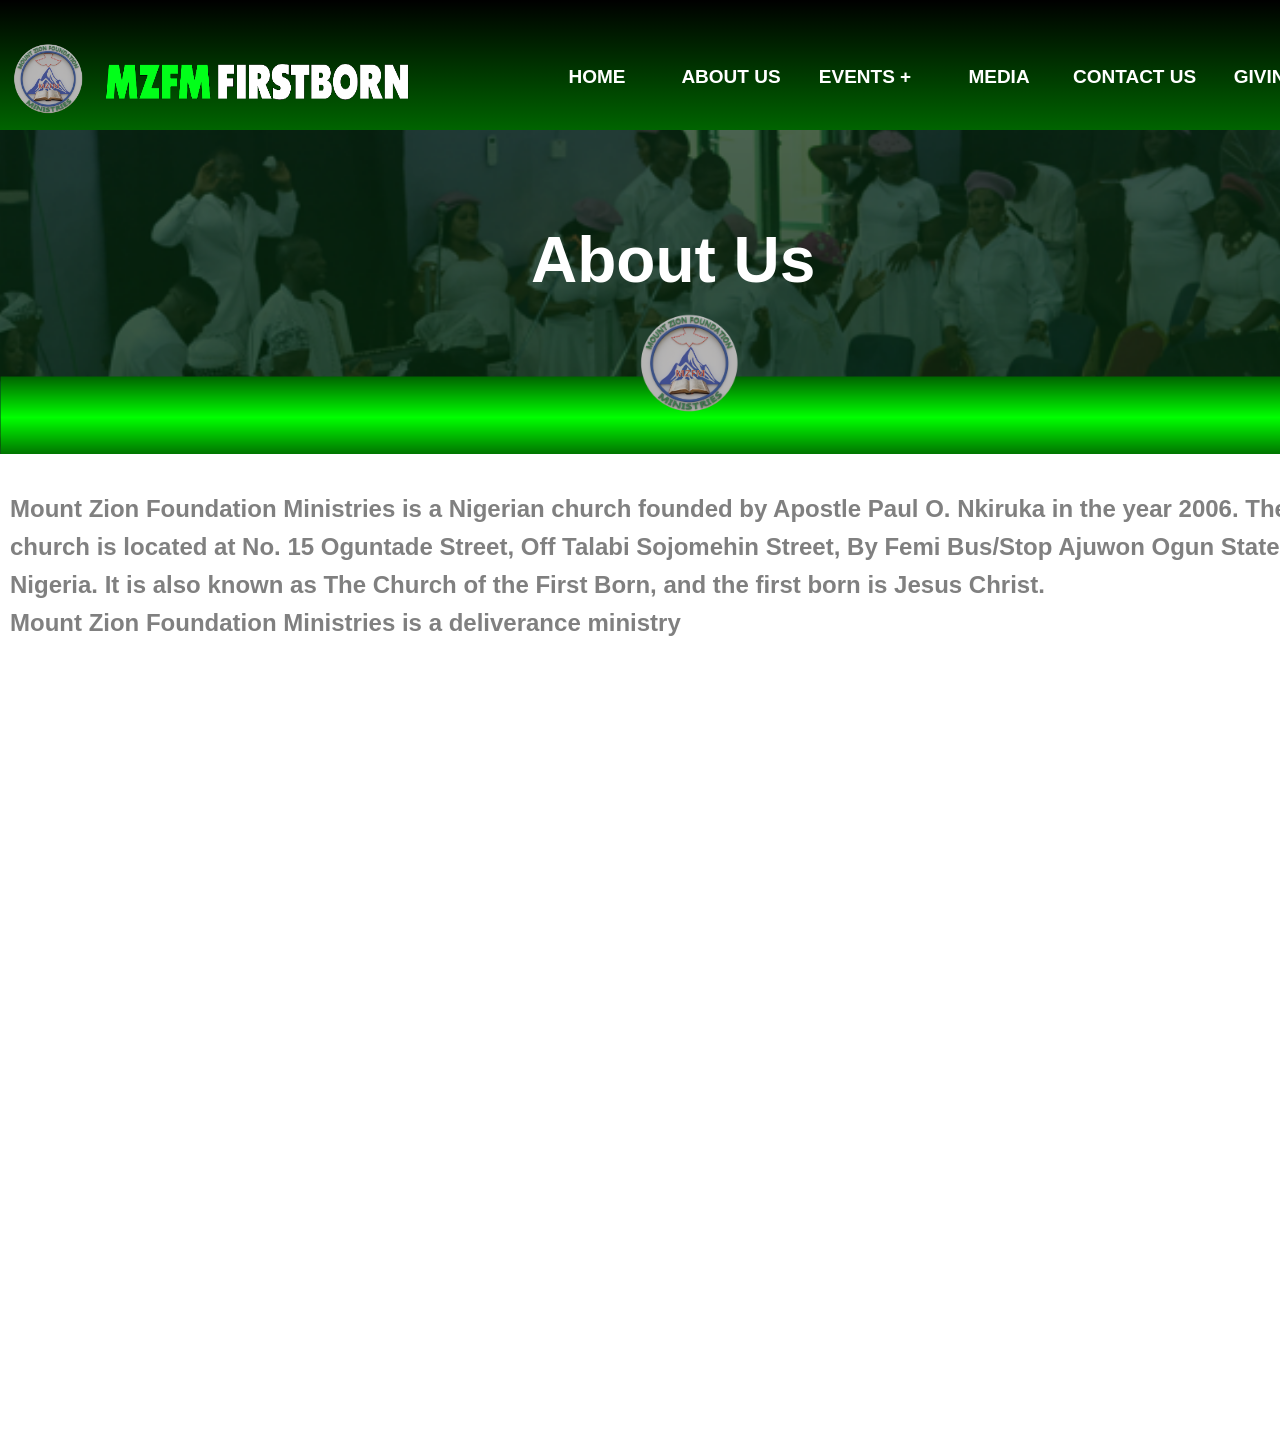
<file: About-Us.html>
<!doctype html>
<html>
<head>
<meta charset="utf-8">
<title>Untitled Page</title>
<meta name="generator" content="WYSIWYG Web Builder 18 - https://www.wysiwygwebbuilder.com">
<link href="MZFM_Website_Design_5.css" rel="stylesheet">
<link href="About-Us.css" rel="stylesheet">
<script src="jquery-3.6.0.min.js"></script>
<script src="wb.parallax.min.js"></script>
<script>
$(document).ready(function()
{
   $('#Layer1').parallax();
});
</script>
</head>
<body>
<div id="container">

<div id="Layer1" style="position:absolute;text-align:left;left:0px;top:53px;width:1349px;height:1105px;z-index:9;">
<div id="wb_Text1" style="position:absolute;left:531px;top:169px;width:286px;height:72px;z-index:0;">
<span style="color:#FFFFFF;font-family:Arial;font-size:64px;"><strong>About Us</strong></span></div>
<div id="wb_Shape1" style="position:absolute;left:0px;top:323px;width:1346px;height:83px;z-index:1;">
<img src="images/img0005.png" id="Shape1" alt="" width="1346" height="83" style="width:1346px;height:83px;"></div>
<div id="wb_Image3" style="position:absolute;left:638px;top:260px;width:102px;height:101px;z-index:2;">
<img src="images/MZFM Logo.png" id="Image3" alt="" width="102" height="101"></div>
</div>
<div id="Layer2" style="position:absolute;text-align:left;left:0px;top:454px;width:1348px;height:999px;z-index:10;">
<div id="wb_Text6" style="position:absolute;left:10px;top:36px;width:1331px;height:151px;z-index:3;">
<span style="color:#808080;font-family:Arial;font-size:24px;line-height:38px;"><strong>Mount Zion Foundation Ministries is a Nigerian church founded by Apostle Paul O. Nkiruka in the year 2006. The church is located at No. 15 Oguntade Street, Off Talabi Sojomehin Street, By Femi Bus/Stop Ajuwon Ogun State. <br>Nigeria. It is also known as The Church of the First Born, and the first born is Jesus Christ.<br>Mount Zion Foundation Ministries is a deliverance ministry </strong></span></div>
</div>
</div>
<div id="Navigation_Layer" style="position:fixed;text-align:center;left:0;top:0;right:0;height:130px;z-index:11;">
<div id="Navigation_Layer_Container" style="width:1357px;position:relative;margin-left:auto;margin-right:auto;text-align:left;">
<div id="wb_Image1" style="position:absolute;left:12px;top:43px;width:72px;height:72px;z-index:4;">
<img src="images/MZFM Logo.png" id="Image1" alt="" width="72" height="71"></div>
<div id="wb_Image2" style="position:absolute;left:88px;top:44px;width:337px;height:80px;z-index:5;">
<img src="images/Logo Teexts_AS5Q.png" id="Image2" alt="" width="337" height="55"></div>
<marquee direction="left" scrolldelay="100" scrollamount="4" behavior="scroll" loop="0" style="position:absolute;left:1px;top:12px;width:1342px;height:31px;z-index:6;" id="Marquee1"><span style="color:#32CD32;font-family:Arial;font-size:20px;"><strong>Welcome To Mount Zion Foundation Ministries, A.K.A Church Of The First Born, and the First Born Is Jesus Christ. Kindly Join Us Every Thursday, From 7am to 9:30am, For Our Weekly Service, Tagged The Hour Of Truth, Every First Tuesday Of Every Month Is Our Feet Washing Service By 6:30am, Every First Friday Of Every Month Is Our Holy Communion Service By 5pm. Remain Blessed As You Fellowship With Us.</strong></span></marquee>
<div id="wb_CssMenu2" style="position:absolute;left:532px;top:53px;width:804px;height:56px;z-index:7;">
<ul id="CssMenu2" role="menubar" class="nav">
<li role="menuitem" class="nav-item firstmain"><a class="nav-link" href="./index.html" target="_self">HOME</a>
</li>
<li role="menuitem" class="nav-item"><a class="nav-link" href="./About-Us.html" target="_self">ABOUT&nbsp;US</a>
</li>
<li role="menuitem" class="nav-item"><a class="nav-link withsubmenu" href="./Events.html" target="_self">EVENTS&nbsp;+</a>

<ul role="menu">
<li role="menuitem" class="nav-item firstitem"><a class="nav-link" href="" target="_self">LIVE&nbsp;EVENTS</a>
</li>
<li role="menuitem" class="nav-item"><a class="nav-link" href="" target="_self">UP&nbsp;-&nbsp;COMING&nbsp;EVENTS</a>
</li>
<li role="menuitem" class="nav-item"><a class="nav-link" href="" target="_self">PREVIOUS&nbsp;EVENTS</a>
</li>
<li role="menuitem" class="nav-item lastitem"><a class="nav-link" href="" target="_self">DAILY&nbsp;NUGGETS</a>
</li>
</ul>
</li>
<li role="menuitem" class="nav-item"><a class="nav-link" href="" target="_self">MEDIA</a>
</li>
<li role="menuitem" class="nav-item"><a class="nav-link" href="./Contact-Us.html" target="_self">CONTACT&nbsp;US</a>
</li>
<li role="menuitem" class="nav-item"><a class="nav-link" href="" target="_self">GIVING</a>
</li>
</ul>
</div>
</div>
</div>
</body>
</html>
</file>
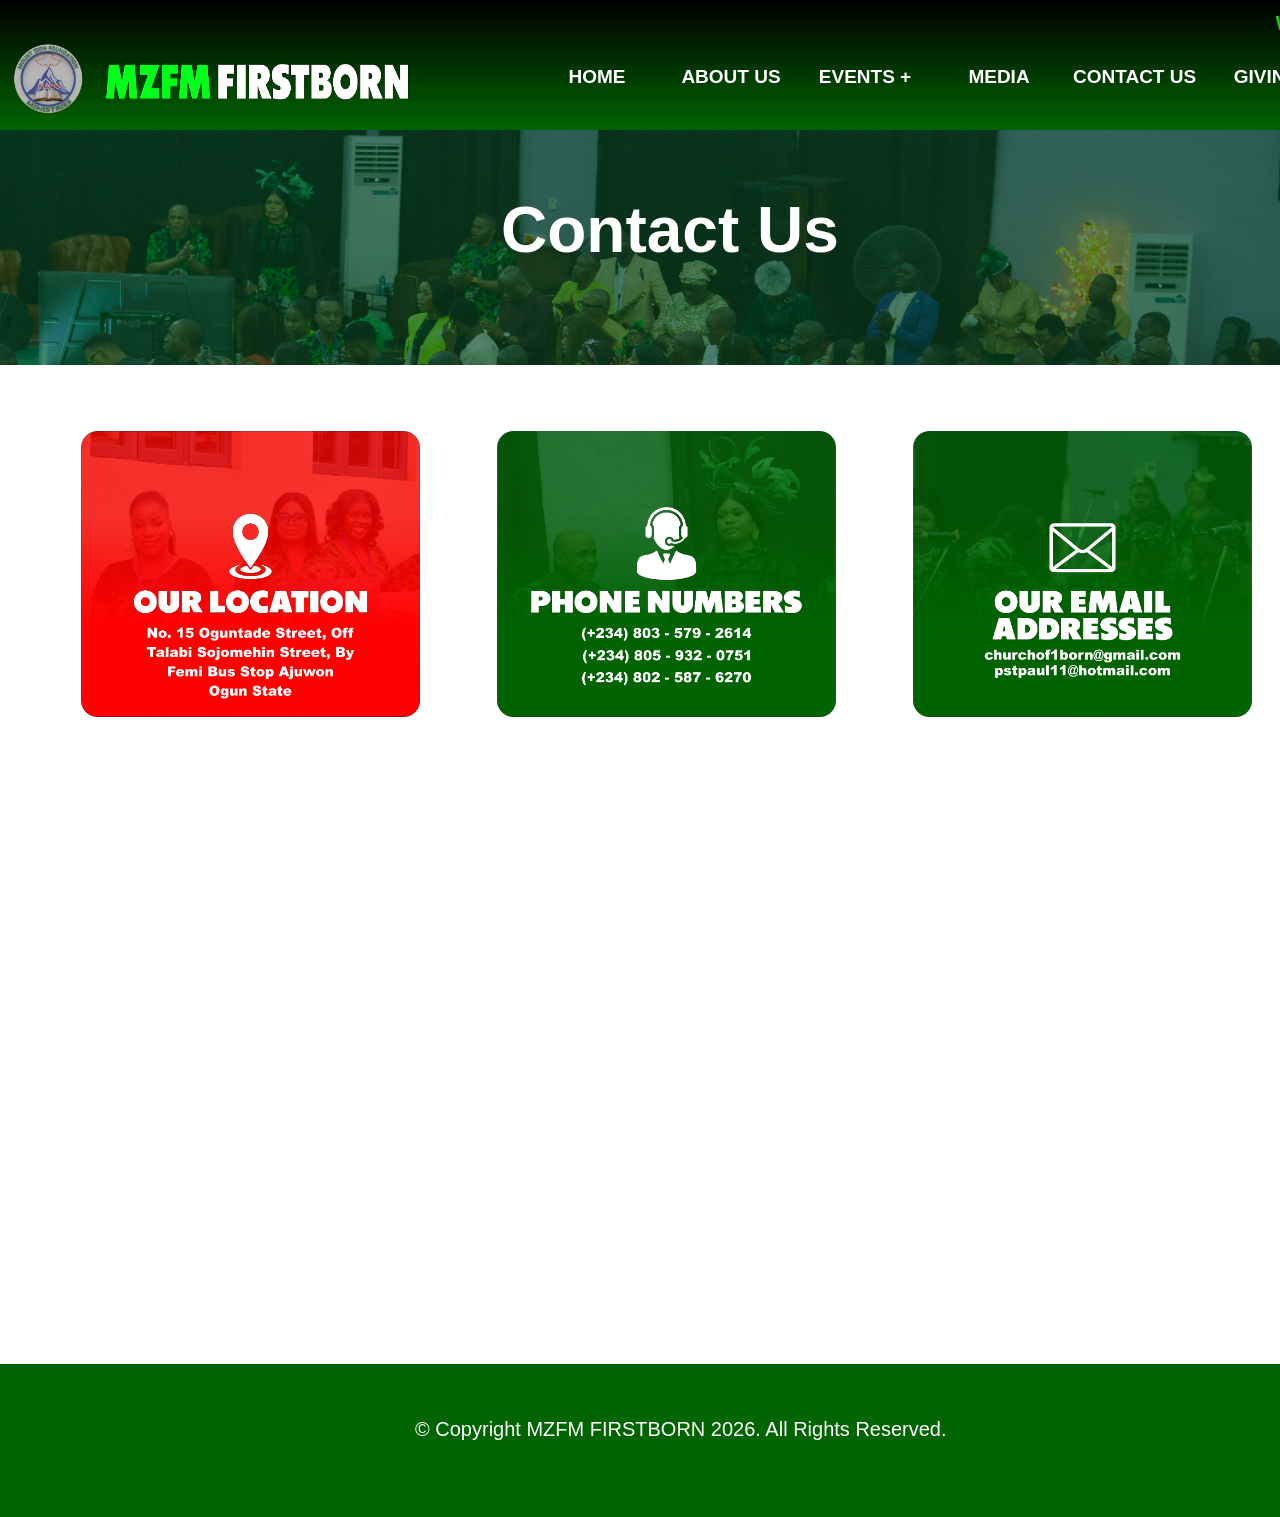
<file: Contact-Us.html>
<!doctype html>
<html>
<head>
<meta charset="utf-8">
<title>Untitled Page</title>
<meta name="generator" content="WYSIWYG Web Builder 18 - https://www.wysiwygwebbuilder.com">
<link href="MZFM_Website_Design_5.css" rel="stylesheet">
<link href="Contact-Us.css" rel="stylesheet">
<script src="jquery-3.6.0.min.js"></script>
<script src="wb.parallax.min.js"></script>
<script>
$(document).ready(function()
{
   $('#Layer1').parallax();
});
</script>
</head>
<body>
<div id="container">

<div id="Layer1" style="position:absolute;text-align:left;left:0px;top:0px;width:1349px;height:1105px;z-index:11;">
<div id="wb_Text1" style="position:absolute;left:501px;top:192px;width:347px;height:72px;z-index:0;">
<span style="color:#FFFFFF;font-family:Arial;font-size:64px;"><strong>Contact Us</strong></span></div>
</div>
<div id="Layer2" style="position:absolute;text-align:left;left:0px;top:365px;width:1348px;height:999px;z-index:12;">
<div id="wb_Image4" style="position:absolute;left:81px;top:66px;width:339px;height:286px;z-index:1;">
<img src="images/Location.png" id="Image4" alt="" width="339" height="286"></div>
<div id="wb_Image3" style="position:absolute;left:497px;top:66px;width:339px;height:286px;z-index:2;">
<img src="images/Phone Numbers.png" id="Image3" alt="" width="339" height="286"></div>
<div id="wb_Image5" style="position:absolute;left:913px;top:66px;width:339px;height:286px;z-index:3;">
<img src="images/Email Addres.png" id="Image5" alt="" width="339" height="286"></div>
<!-- MOUNT ZION FOUNDATION MINISTRIES -->
<div id="Html1" style="position:absolute;left:84px;top:394px;width:1180px;height:490px;z-index:4">
<iframe src="https://www.google.com/maps/embed?pb=!1m18!1m12!1m3!1d253602.19596830718!2d3.196737465386728!3d6.704446940300306!2m3!1f0!2f0!3f0!3m2!1i1024!2i768!4f13.1!3m3!1m2!1s0x103b95a0b2b4ea93%3A0x3c88ddff4ebc30ce!2sMount%20Zion%20Foundation%20Ministries%20(AKA%20CHURCH%20OF%20THE%20FIRST%20BORN)!5e0!3m2!1sen!2sng!4v1784131969566!5m2!1sen!2sng" width="1180" height="490" style="border:0;" allowfullscreen="" loading="lazy" referrerpolicy="strict-origin-when-cross-origin"></iframe></div>
</div>
<div id="Layer7" style="position:absolute;text-align:left;left:0px;top:1364px;width:1366px;height:153px;z-index:13;">
<div id="wb_Text7" style="position:absolute;left:415px;top:54px;width:537px;height:22px;z-index:5;">
<span style="color:#FFFFFF;font-family:Arial;font-size:20px;">&#0169; Copyright MZFM FIRSTBORN 2026. All Rights Reserved.</span></div>
</div>
</div>
<div id="Navigation_Layer" style="position:fixed;text-align:center;left:0;top:0;right:0;height:130px;z-index:14;">
<div id="Navigation_Layer_Container" style="width:1357px;position:relative;margin-left:auto;margin-right:auto;text-align:left;">
<div id="wb_Image1" style="position:absolute;left:12px;top:43px;width:72px;height:72px;z-index:6;">
<img src="images/MZFM Logo.png" id="Image1" alt="" width="72" height="71"></div>
<div id="wb_Image2" style="position:absolute;left:88px;top:44px;width:337px;height:80px;z-index:7;">
<img src="images/Logo Teexts_AS5Q.png" id="Image2" alt="" width="337" height="55"></div>
<marquee direction="left" scrolldelay="100" scrollamount="4" behavior="scroll" loop="0" style="position:absolute;left:1px;top:12px;width:1342px;height:31px;z-index:8;" id="Marquee1"><span style="color:#32CD32;font-family:Arial;font-size:20px;"><strong>Welcome To Mount Zion Foundation Ministries, A.K.A Church Of The First Born, and the First Born Is Jesus Christ. Kindly Join Us Every Thursday, From 7am to 9:30am, For Our Weekly Service, Tagged The Hour Of Truth, Every First Tuesday Of Every Month Is Our Feet Washing Service By 6:30am, Every First Friday Of Every Month Is Our Holy Communion Service By 5pm. Remain Blessed As You Fellowship With Us.</strong></span></marquee>
<div id="wb_CssMenu2" style="position:absolute;left:532px;top:53px;width:804px;height:56px;z-index:9;">
<ul id="CssMenu2" role="menubar" class="nav">
<li role="menuitem" class="nav-item firstmain"><a class="nav-link" href="./index.html" target="_self">HOME</a>
</li>
<li role="menuitem" class="nav-item"><a class="nav-link" href="./About-Us.html" target="_self">ABOUT&nbsp;US</a>
</li>
<li role="menuitem" class="nav-item"><a class="nav-link withsubmenu" href="./Events.html" target="_self">EVENTS&nbsp;+</a>

<ul role="menu">
<li role="menuitem" class="nav-item firstitem"><a class="nav-link" href="" target="_self">LIVE&nbsp;EVENTS</a>
</li>
<li role="menuitem" class="nav-item"><a class="nav-link" href="" target="_self">UP&nbsp;-&nbsp;COMING&nbsp;EVENTS</a>
</li>
<li role="menuitem" class="nav-item"><a class="nav-link" href="" target="_self">PREVIOUS&nbsp;EVENTS</a>
</li>
<li role="menuitem" class="nav-item lastitem"><a class="nav-link" href="" target="_self">DAILY&nbsp;NUGGETS</a>
</li>
</ul>
</li>
<li role="menuitem" class="nav-item"><a class="nav-link" href="" target="_self">MEDIA</a>
</li>
<li role="menuitem" class="nav-item"><a class="nav-link" href="./Contact-Us.html" target="_self">CONTACT&nbsp;US</a>
</li>
<li role="menuitem" class="nav-item"><a class="nav-link" href="" target="_self">GIVING</a>
</li>
</ul>
</div>
</div>
</div>
</body>
</html>
</file>
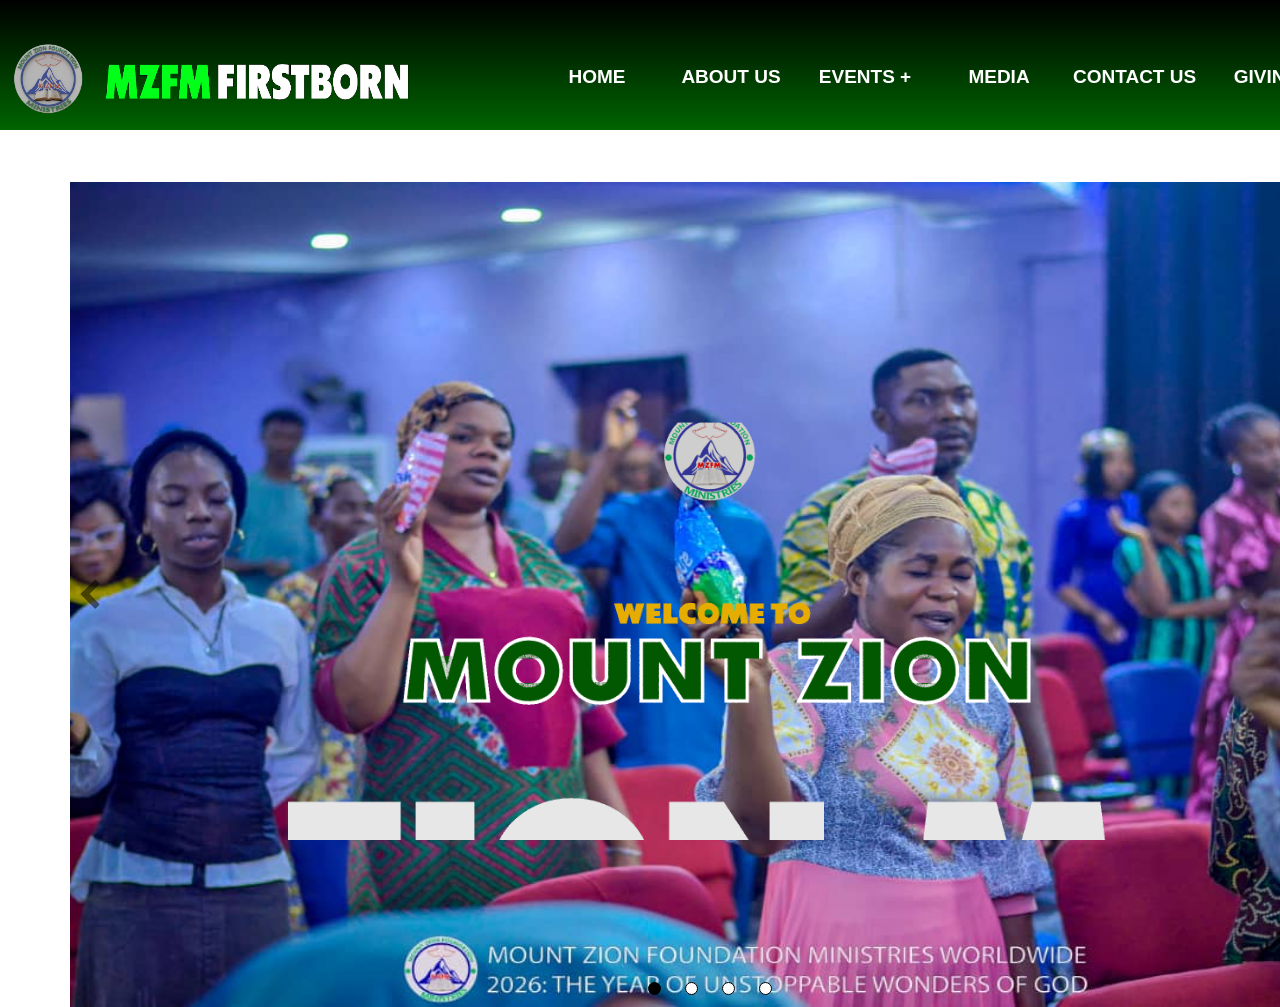
<file: Events.html>
<!doctype html>
<html>
<head>
<meta charset="utf-8">
<title>Untitled Page</title>
<meta name="generator" content="WYSIWYG Web Builder 18 - https://www.wysiwygwebbuilder.com">
<link href="MZFM_Website_Design_5.css" rel="stylesheet">
<link href="Events.css" rel="stylesheet">
<script src="jquery-3.6.0.min.js"></script>
<script src="jquery-ui.min.js"></script>
<script src="wb.carousel.effects.min.js"></script>
<script>
$(document).ready(function()
{
   var Carousel1Opts =
   {
      delay: 3000,
      duration: 500,
      easing: 'easeInBounce',
      mode: 'css-animation',
      direction: '',
      pagination: true,
      pause: null,
      start: 0
   };
   $("#Carousel1").carouseleffects(Carousel1Opts);
   $("#Carousel1_back a").click(function()
   {
      $('#Carousel1').carouseleffects('prev');
   });
   $("#Carousel1_next a").click(function()
   {
      $('#Carousel1').carouseleffects('next');
   });
});
</script>
</head>
<body>
<div id="container">
<div id="wb_Carousel1" style="position:absolute;left:70px;top:182px;width:1279px;height:825px;z-index:5;overflow:hidden;">
<div id="Carousel1" style="position:absolute;">
<div class="frame frame-1">
<div id="wb_Image3" style="position:absolute;left:218px;top:184px;width:842px;height:474px;z-index:0;">
<img src="images/Website Intro.gif" id="Image3" alt="" width="842" height="474"></div>
</div>
<div class="frame frame-2" style="display:none">
</div>
<div class="frame frame-3" style="display:none">
</div>
<div class="frame frame-4" style="display:none">
</div>
</div>
<div id="Carousel1_back"><a class="carousel-control-prev" role="button"><span class="carousel-control-prev-icon" aria-hidden="true"></span></a></div>
<div id="Carousel1_next"><a class="carousel-control-next" role="button"><span class="carousel-control-next-icon" aria-hidden="true"></span></a></div>
</div>
</div>
<div id="Navigation_Layer" style="position:fixed;text-align:center;left:0;top:0;right:0;height:130px;z-index:6;">
<div id="Navigation_Layer_Container" style="width:1361px;position:relative;margin-left:auto;margin-right:auto;text-align:left;">
<div id="wb_Image1" style="position:absolute;left:12px;top:43px;width:72px;height:72px;z-index:1;">
<img src="images/MZFM Logo.png" id="Image1" alt="" width="72" height="71"></div>
<div id="wb_Image2" style="position:absolute;left:88px;top:44px;width:337px;height:80px;z-index:2;">
<img src="images/Logo Teexts_AS5Q.png" id="Image2" alt="" width="337" height="55"></div>
<marquee direction="left" scrolldelay="100" scrollamount="4" behavior="scroll" loop="0" style="position:absolute;left:1px;top:12px;width:1342px;height:31px;z-index:3;" id="Marquee1"><span style="color:#32CD32;font-family:Arial;font-size:20px;"><strong>Welcome To Mount Zion Foundation Ministries, A.K.A Church Of The First Born, and the First Born Is Jesus Christ. Kindly Join Us Every Thursday, From 7am to 9:30am, For Our Weekly Service, Tagged The Hour Of Truth, Every First Tuesday Of Every Month Is Our Feet Washing Service By 6:30am, Every First Friday Of Every Month Is Our Holy Communion Service By 5pm. Remain Blessed As You Fellowship With Us.</strong></span></marquee>
<div id="wb_CssMenu2" style="position:absolute;left:532px;top:53px;width:804px;height:56px;z-index:4;">
<ul id="CssMenu2" role="menubar" class="nav">
<li role="menuitem" class="nav-item firstmain"><a class="nav-link" href="./index.html" target="_self">HOME</a>
</li>
<li role="menuitem" class="nav-item"><a class="nav-link" href="./About-Us.html" target="_self">ABOUT&nbsp;US</a>
</li>
<li role="menuitem" class="nav-item"><a class="nav-link withsubmenu" href="./Events.html" target="_self">EVENTS&nbsp;+</a>

<ul role="menu">
<li role="menuitem" class="nav-item firstitem"><a class="nav-link" href="" target="_self">LIVE&nbsp;EVENTS</a>
</li>
<li role="menuitem" class="nav-item"><a class="nav-link" href="" target="_self">UP&nbsp;-&nbsp;COMING&nbsp;EVENTS</a>
</li>
<li role="menuitem" class="nav-item"><a class="nav-link" href="" target="_self">PREVIOUS&nbsp;EVENTS</a>
</li>
<li role="menuitem" class="nav-item lastitem"><a class="nav-link" href="" target="_self">DAILY&nbsp;NUGGETS</a>
</li>
</ul>
</li>
<li role="menuitem" class="nav-item"><a class="nav-link" href="" target="_self">MEDIA</a>
</li>
<li role="menuitem" class="nav-item"><a class="nav-link" href="./Contact-Us.html" target="_self">CONTACT&nbsp;US</a>
</li>
<li role="menuitem" class="nav-item"><a class="nav-link" href="" target="_self">GIVING</a>
</li>
</ul>
</div>
</div>
</div>
</body>
</html>
</file>
<file: MZFM_Website_Design_5.css>
@keyframes animate-fade-in-left
{
   0% { transform: translate(-100px,0px) rotate(0deg) ; opacity: 0;  }
   100% { transform: translate(0px,0px) rotate(0deg) ; opacity: 1;  }
}
@keyframes animate-fade-in-right
{
   0% { transform: translate(100px,0px) rotate(0deg) ; opacity: 0;  }
   100% { transform: translate(0px,0px) rotate(0deg) ; opacity: 1;  }
}
@keyframes animate-fade-in-up
{
   0% { transform: translate(0px,100px) rotate(0deg) ; opacity: 0;  }
   100% { transform: translate(0px,0px) rotate(0deg) ; opacity: 1;  }
}
@keyframes animate-fade-out
{
   0% { opacity: 1;  }
   100% { opacity: 0;  }
}
@keyframes transform-lightspeed-in
{
   0% { transform: translate(100%,0px) rotate(0deg) skewX(-30deg) ; opacity: 0;  }
   60% { transform: translate(-20%,0px) rotate(0deg) skewX(30deg) ; opacity: 1;  }
   80% { transform: translate(0px,0px) rotate(0deg) skewX(-15deg) ; opacity: 1;  }
   100% { transform: translate(0px,0px) rotate(0deg) skewX(0deg) ; opacity: 1;  }
}
h1, .h1
{
   font-family: Arial;
   font-weight: bold;
   font-size: 32px;
   text-decoration: none;
   color: #000000;
   --color: #000000;
   background-color: transparent;
   margin: 0 0 0 0;
   padding: 0 0 0 0;
   display: inline-block;
}
h2, .h2
{
   font-family: Arial;
   font-weight: bold;
   font-size: 27px;
   text-decoration: none;
   color: #000000;
   --color: #000000;
   background-color: transparent;
   margin: 0 0 0 0;
   padding: 0 0 0 0;
   display: inline-block;
}
h3, .h3
{
   font-family: Arial;
   font-weight: bold;
   font-size: 24px;
   text-decoration: none;
   color: #000000;
   --color: #000000;
   background-color: transparent;
   margin: 0 0 0 0;
   padding: 0 0 0 0;
   display: inline-block;
}
h4, .h4
{
   font-family: Arial;
   font-weight: bold;
   font-size: 21px;
   font-style: italic;
   text-decoration: none;
   color: #000000;
   --color: #000000;
   background-color: transparent;
   margin: 0 0 0 0;
   padding: 0 0 0 0;
   display: inline-block;
}
h5, .h5
{
   font-family: Arial;
   font-weight: bold;
   font-size: 19px;
   text-decoration: none;
   color: #000000;
   --color: #000000;
   background-color: transparent;
   margin: 0 0 0 0;
   padding: 0 0 0 0;
   display: inline-block;
}
h6, .h6
{
   font-family: Arial;
   font-weight: bold;
   font-size: 16px;
   text-decoration: none;
   color: #000000;
   --color: #000000;
   background-color: transparent;
   margin: 0 0 0 0;
   padding: 0 0 0 0;
   display: inline-block;
}
.CustomStyle
{
   font-family: "Courier New";
   font-weight: bold;
   font-size: 16px;
   text-decoration: none;
   color: #2E74B5;
   --color: #2E74B5;
   background-color: transparent;
}
</file>
<file: About-Us.css>
div#container
{
   width: 1357px;
   position: relative;
   margin: 0 auto 0 auto;
   text-align: left;
}
body
{
   background-color: #FFFFFF;
   color: #000000;
   font-family: Arial;
   font-weight: normal;
   font-size: 13px;
   line-height: 1.1875;
   margin: 0;
   text-align: center;
}
#Layer1
{
   background-color: transparent;
   background-image: url('images/About Me BG Picture.png');
   background-repeat: repeat;
   background-position: center top;
   background-attachment: fixed;
   background-position: 50% 0;
   background-size: cover;
   border-radius: 0px;
}
#Layer2
{
   background-color: #FFFFFF;
   background-image: none;
   border-radius: 0px;
}
#wb_Text1 
{
   background-color: transparent;
   background-image: none;
   border: 0px solid #000000;
   border-radius: 0px;
   padding: 0;
   margin: 0;
   text-align: left;
}
#wb_Text1 div
{
   text-align: left;
}
#Shape1
{
   border-width: 0;
   vertical-align: top;
}
#wb_Image3
{
   vertical-align: top;
}
#Image3
{
   border: 0px solid #000000;
   border-radius: 0px;
   padding: 0;
   margin: 0;
   left: 0;
   top: 0;
   width: 100%;
   height: 100%;
}
#wb_Text6 
{
   background-color: transparent;
   background-image: none;
   border: 0px solid #000000;
   border-radius: 0px;
   padding: 0;
   margin: 0;
   text-align: left;
}
#wb_Text6 div
{
   text-align: left;
}
#Navigation_Layer
{
   background-image: linear-gradient(to top, #006400 0%, #000000 100%);
   border-radius: 0px;
}
#wb_Image1
{
   vertical-align: top;
}
#Image1
{
   border: 0px solid #000000;
   border-radius: 0px;
   padding: 0;
   margin: 0;
   left: 0;
   top: 0;
   width: 100%;
   height: 100%;
}
#wb_Image2
{
   vertical-align: top;
}
#Image2
{
   border: 0px solid #000000;
   border-radius: 0px;
   padding: 0;
   margin: 0;
   left: 0;
   top: 0;
   width: 100%;
   height: 100%;
}
#Marquee1 
{
   background-clip: padding-box;
   background-color: transparent;
   background-image: none;
   border: 0px solid #C0C0C0;
   border-radius: 0px;
   overflow-y: hidden;
   padding: 0;
   margin: 0;
   text-align: left;
}
#Marquee1
{
   color: #32CD32;
   font-family: Arial;
   font-weight: normal;
   font-size: 20px;
}
#Marquee1 div
{
   text-align: left;
}
#wb_CssMenu2
{
   border: 0px solid #FFFFFF;
   border-radius: 0px;
   background-color: transparent;
   margin: 0;
   text-align: center;
}
#wb_CssMenu2 ul
{
   list-style-type: none;
   margin: 0;
   padding: 0;
   position: relative;
   display: inline-block;
}
#wb_CssMenu2 li
{
   float: left;
   margin: 0;
   padding: 0px 4px 0px 0px;
   width: 130px;
}
#wb_CssMenu2 a
{
   display: block;
   float: left;
   color: #FFFFFF;
   border: 0px solid #CCCCCC;
   border-radius: 0px;
   background-color: transparent;
   background-image: none;
   font-family: Arial;
   font-weight: bold;
   font-size: 19px;
   font-style: normal;
   text-decoration: none;
   width: 120px;
   height: 48px;
   padding: 0 5px 0px 5px;
   vertical-align: middle;
   line-height: 48px;
   text-align: center;
}
#wb_CssMenu2 li:hover a, #wb_CssMenu2 a:hover
{
   color: #FF0000;
   border: 0px solid #2E6DA4;
   background-color: transparent;
   background-image: none;
}
#wb_CssMenu2 li.firstmain
{
   padding-left: 0px;
}
#wb_CssMenu2 li.lastmain
{
   padding-right: 0px;
}
#wb_CssMenu2 li:hover, #wb_CssMenu2 li a:hover
{
   position: relative;
}
#wb_CssMenu2 a.withsubmenu
{
   padding: 0 5px 0 5px;
   width: 120px;
   background-image: none;
}
#wb_CssMenu2 li:hover a.withsubmenu, #wb_CssMenu2 a.withsubmenu:hover
{
   background-image: none;
}
#wb_CssMenu2 ul ul
{
   position: absolute;
   left: 0;
   top: 0;
   visibility: hidden;
   width: 180px;
   height: auto;
   border: none;
   background-color: #FFFFFF;
}
#wb_CssMenu2 ul :hover ul
{
   left: 0px;
   top: 48px;
   padding-top: 0px;
   visibility: visible;
}
#wb_CssMenu2 .firstmain:hover ul
{
   left: 0px;
}
#wb_CssMenu2 li li
{
   width: 180px;
   padding: 0 0px 0px 0px;
   border: 0px solid #FFFFFF;
   border-width: 0 0px;
}
#wb_CssMenu2 li li.firstitem
{
   border-top: 0px #FFFFFF solid;
}
#wb_CssMenu2 li li.lastitem
{
   border-bottom: 0px #FFFFFF solid;
}
#wb_CssMenu2 ul ul a, #wb_CssMenu2 ul :hover ul a
{
   float: none;
   margin: 0;
   width: 166px;
   height: auto;
   white-space: normal;
   padding: 6px 6px 5px 6px;
   background-color: #FFFFFF;
   background-image: none;
   border: 1px solid #CCCCCC;
   color: #000000;
   font-family: Arial;
   font-weight: bold;
   font-size: 15px;
   font-style: normal;
   line-height: 15px;
   text-align: left;
   text-decoration: none;
}
#wb_CssMenu2 ul :hover ul .firstitem a
{
   margin-top: 0px;
}
#wb_CssMenu2 ul ul :hover a, #wb_CssMenu2 ul ul a:hover, #wb_CssMenu2 ul ul :hover ul :hover a, #wb_CssMenu2 ul ul :hover ul a:hover
{
   background-color: #FF0000;
   background-image: none;
   border: 1px solid #2E6DA4;
   color: #FFFFFF;
}
#wb_CssMenu2 br
{
   clear: both;
   font-size: 1px;
   height: 0;
   line-height: 0;
}
</file>
<file: Contact-Us.css>
div#container
{
   width: 1357px;
   position: relative;
   margin: 0 auto 0 auto;
   text-align: left;
}
body
{
   background-color: #FFFFFF;
   color: #000000;
   font-family: Arial;
   font-weight: normal;
   font-size: 13px;
   line-height: 1.1875;
   margin: 0;
   text-align: center;
}
#Layer1
{
   background-color: transparent;
   background-image: url('images/Contact Us Background.png');
   background-repeat: repeat;
   background-position: center top;
   background-attachment: fixed;
   background-position: 50% 0;
   background-size: cover;
   border-radius: 0px;
}
#Layer2
{
   background-color: #FFFFFF;
   background-image: none;
   border-radius: 0px;
}
#wb_Text1 
{
   background-color: transparent;
   background-image: none;
   border: 0px solid #000000;
   border-radius: 0px;
   padding: 0;
   margin: 0;
   text-align: left;
}
#wb_Text1 div
{
   text-align: left;
}
#Layer7
{
   background-color: #006400;
   background-image: none;
   border-radius: 0px;
}
#wb_Text7 
{
   background-color: transparent;
   background-image: none;
   border: 0px solid #000000;
   border-radius: 0px;
   padding: 0;
   margin: 0;
   text-align: left;
}
#wb_Text7 div
{
   text-align: left;
}
#Navigation_Layer
{
   background-image: linear-gradient(to top, #006400 0%, #000000 100%);
   border-radius: 0px;
}
#wb_Image1
{
   vertical-align: top;
}
#Image1
{
   border: 0px solid #000000;
   border-radius: 0px;
   padding: 0;
   margin: 0;
   left: 0;
   top: 0;
   width: 100%;
   height: 100%;
}
#wb_Image2
{
   vertical-align: top;
}
#Image2
{
   border: 0px solid #000000;
   border-radius: 0px;
   padding: 0;
   margin: 0;
   left: 0;
   top: 0;
   width: 100%;
   height: 100%;
}
#Marquee1 
{
   background-clip: padding-box;
   background-color: transparent;
   background-image: none;
   border: 0px solid #C0C0C0;
   border-radius: 0px;
   overflow-y: hidden;
   padding: 0;
   margin: 0;
   text-align: left;
}
#Marquee1
{
   color: #32CD32;
   font-family: Arial;
   font-weight: normal;
   font-size: 20px;
}
#Marquee1 div
{
   text-align: left;
}
#wb_CssMenu2
{
   border: 0px solid #FFFFFF;
   border-radius: 0px;
   background-color: transparent;
   margin: 0;
   text-align: center;
}
#wb_CssMenu2 ul
{
   list-style-type: none;
   margin: 0;
   padding: 0;
   position: relative;
   display: inline-block;
}
#wb_CssMenu2 li
{
   float: left;
   margin: 0;
   padding: 0px 4px 0px 0px;
   width: 130px;
}
#wb_CssMenu2 a
{
   display: block;
   float: left;
   color: #FFFFFF;
   border: 0px solid #CCCCCC;
   border-radius: 0px;
   background-color: transparent;
   background-image: none;
   font-family: Arial;
   font-weight: bold;
   font-size: 19px;
   font-style: normal;
   text-decoration: none;
   width: 120px;
   height: 48px;
   padding: 0 5px 0px 5px;
   vertical-align: middle;
   line-height: 48px;
   text-align: center;
}
#wb_CssMenu2 li:hover a, #wb_CssMenu2 a:hover
{
   color: #FF0000;
   border: 0px solid #2E6DA4;
   background-color: transparent;
   background-image: none;
}
#wb_CssMenu2 li.firstmain
{
   padding-left: 0px;
}
#wb_CssMenu2 li.lastmain
{
   padding-right: 0px;
}
#wb_CssMenu2 li:hover, #wb_CssMenu2 li a:hover
{
   position: relative;
}
#wb_CssMenu2 a.withsubmenu
{
   padding: 0 5px 0 5px;
   width: 120px;
   background-image: none;
}
#wb_CssMenu2 li:hover a.withsubmenu, #wb_CssMenu2 a.withsubmenu:hover
{
   background-image: none;
}
#wb_CssMenu2 ul ul
{
   position: absolute;
   left: 0;
   top: 0;
   visibility: hidden;
   width: 180px;
   height: auto;
   border: none;
   background-color: #FFFFFF;
}
#wb_CssMenu2 ul :hover ul
{
   left: 0px;
   top: 48px;
   padding-top: 0px;
   visibility: visible;
}
#wb_CssMenu2 .firstmain:hover ul
{
   left: 0px;
}
#wb_CssMenu2 li li
{
   width: 180px;
   padding: 0 0px 0px 0px;
   border: 0px solid #FFFFFF;
   border-width: 0 0px;
}
#wb_CssMenu2 li li.firstitem
{
   border-top: 0px #FFFFFF solid;
}
#wb_CssMenu2 li li.lastitem
{
   border-bottom: 0px #FFFFFF solid;
}
#wb_CssMenu2 ul ul a, #wb_CssMenu2 ul :hover ul a
{
   float: none;
   margin: 0;
   width: 166px;
   height: auto;
   white-space: normal;
   padding: 6px 6px 5px 6px;
   background-color: #FFFFFF;
   background-image: none;
   border: 1px solid #CCCCCC;
   color: #000000;
   font-family: Arial;
   font-weight: bold;
   font-size: 15px;
   font-style: normal;
   line-height: 15px;
   text-align: left;
   text-decoration: none;
}
#wb_CssMenu2 ul :hover ul .firstitem a
{
   margin-top: 0px;
}
#wb_CssMenu2 ul ul :hover a, #wb_CssMenu2 ul ul a:hover, #wb_CssMenu2 ul ul :hover ul :hover a, #wb_CssMenu2 ul ul :hover ul a:hover
{
   background-color: #FF0000;
   background-image: none;
   border: 1px solid #2E6DA4;
   color: #FFFFFF;
}
#wb_CssMenu2 br
{
   clear: both;
   font-size: 1px;
   height: 0;
   line-height: 0;
}
#wb_Image4
{
   vertical-align: top;
}
#Image4
{
   border: 0px solid #000000;
   border-radius: 0px;
   padding: 0;
   margin: 0;
   left: 0;
   top: 0;
   width: 100%;
   height: 100%;
}
#wb_Image3
{
   vertical-align: top;
}
#Image3
{
   border: 0px solid #000000;
   border-radius: 0px;
   padding: 0;
   margin: 0;
   left: 0;
   top: 0;
   width: 100%;
   height: 100%;
}
#wb_Image5
{
   vertical-align: top;
}
#Image5
{
   border: 0px solid #000000;
   border-radius: 0px;
   padding: 0;
   margin: 0;
   left: 0;
   top: 0;
   width: 100%;
   height: 100%;
}
</file>
<file: Events.css>
div#container
{
   width: 1361px;
   position: relative;
   margin: 0 auto 0 auto;
   text-align: left;
}
body
{
   background-color: #FFFFFF;
   color: #000000;
   font-family: Arial;
   font-weight: normal;
   font-size: 13px;
   line-height: 1.1875;
   margin: 0;
   text-align: center;
}
#wb_Carousel1
{
   background-color: #FBFBFB;
   background-image: none;
   border-radius: 0px;
}
#Carousel1 .frame
{
   width: 1279px;
   display: inline-block;
   float: left;
   height: 825px;
}
#wb_Carousel1 .pagination
{
   bottom: 0;
   left: 0;
   position: absolute;
   text-align: center;
   vertical-align: middle;
   width: 100%;
   z-index: 998;
}
#wb_Carousel1 .pagination a
{
   display: inline-block;
   margin: 12px 12px 12px 12px;
   width: 11px;
   height: 11px;
   cursor: pointer;
   text-indent: -999px;
   border-radius: 50%;
   background-color: #FFFFFF;
   border: 1px solid #000000;
}
#wb_Carousel1 .pagination a.active
{
   background-color: #000000;
}
#wb_Carousel1 .carousel-control-next, #wb_Carousel1 .carousel-control-prev
{
   position: absolute;
   top: 0;
   left: 0;
   cursor: pointer;
   text-align: center;
   opacity: 0.5;
   transition: opacity 0.3s ease;
}
#wb_Carousel1 .carousel-control-next-icon, #wb_Carousel1 .carousel-control-prev-icon
{
   display: inline-block;
   width: 32px;
   height: 32px;
   background: transparent no-repeat center center;
   background-size: 100% 100%;
}
#wb_Carousel1 .carousel-control-next:hover, #wb_Carousel1 .carousel-control-prev:hover
{
   text-decoration: none;
   outline: 0;
   opacity: 1;
}
#wb_Carousel1 .carousel-control-prev-icon
{
   background: url('data:image/svg+xml,%3csvg%20style%3d%22fill:%23000000%22%20viewBox%3d%220%200%20128%20128%22%20version%3d%221.1%22%20xmlns%3d%22http://www.w3.org/2000/svg%22%3e%0d%0a%20%20%20%3cpath%20d%3d%22M100%2026%20L62%2064%20L100%20102%20C101%20103%2c%20101%20104%2c%20101%20106%20C101%20107%2c%20101%20108%2c%20100%20109%20L88%20121%20C87%20122%2c%2086%20122%2c%2085%20122%20C84%20122%2c%2083%20122%2c%2082%20121%20L29%2068%20C28%2067%2c%2027%2066%2c%2027%2064%20C27%2063%2c%2028%2062%2c%2029%2061%20L82%208%20C83%207%2c%2084%207%2c%2085%207%20C86%207%2c%2087%207%2c%2088%208%20L100%2020%20C101%2021%2c%20101%2022%2c%20101%2023%20C101%2024%2c%20101%2026%2c%20100%2026%22/%3e%0d%0a%3c/svg%3e%0d%0a') no-repeat center center;
}
#wb_Carousel1 .carousel-control-next-icon
{
   background: url('data:image/svg+xml,%3csvg%20style%3d%22fill:%23000000%22%20viewBox%3d%220%200%20128%20128%22%20version%3d%221.1%22%20xmlns%3d%22http://www.w3.org/2000/svg%22%3e%0d%0a%20%20%20%3cpath%20d%3d%22M99%2068%20L46%20121%20C45%20122%2c%2044%20122%2c%2043%20122%20C42%20122%2c%2041%20122%2c%2040%20121%20L28%20109%20C27%20108%2c%2027%20107%2c%2027%20106%20C27%20104%2c%2027%20103%2c%2028%20102%20L66%2064%20L28%2026%20C27%2026%2c%2027%2024%2c%2027%2023%20C27%2022%2c%2027%2021%2c%2028%2020%20L40%208%20C41%207%2c%2042%207%2c%2043%207%20C44%207%2c%2045%207%2c%2046%208%20L99%2061%20C100%2062%2c%20101%2063%2c%20101%2064%20C101%2066%2c%20100%2067%2c%2099%2068%22/%3e%0d%0a%3c/svg%3e%0d%0a') no-repeat center center;
}
#Carousel1_back
{
   position: absolute;
   left: 4px;
   top: 48%;
   width: 32px;
   height: 32px;
   z-index: 999;
}
#Carousel1_next
{
   position: absolute;
   right: 4px;
   top: 48%;
   width: 32px;
   height: 32px;
   z-index: 999;
}
#Carousel1_back a, #Carousel1_next a
{
   cursor: pointer;
}
#Carousel1 .frame-1
{
   background-color: transparent;
   background-image: url('images/IMG-20260714-WA0002.jpg');
   background-repeat: repeat;
   background-position: left top;
   background-size: 100% 100%;
}
#Carousel1 .frame-2
{
   background-color: transparent;
   background-image: url('images/IMG-20260714-WA0003.jpg');
   background-repeat: repeat;
   background-position: left top;
   background-size: 100% 100%;
}
#Carousel1 .frame-3
{
   background-color: transparent;
   background-image: url('images/IMG-20260714-WA0011.jpg');
   background-repeat: repeat;
   background-position: left top;
   background-size: 100% 100%;
}
#Carousel1 .frame-4
{
   background-color: transparent;
   background-image: url('images/IMG-20260714-WA0014.jpg');
   background-repeat: repeat;
   background-position: left top;
   background-size: 100% 100%;
}
.Carousel1_ShowAnimation
{
   animation: transform-lightspeed-in 500ms linear 0s 1 normal both;
}
.Carousel1_HideAnimation
{
   animation: animate-fade-out 500ms linear 0s 1 normal both;
}
#wb_Image3
{
   vertical-align: top;
}
#Image3
{
   border: 0px solid #000000;
   border-radius: 0px;
   padding: 0;
   margin: 0;
   left: 0;
   top: 0;
   width: 100%;
   height: 100%;
}
#Navigation_Layer
{
   background-image: linear-gradient(to top, #006400 0%, #000000 100%);
   border-radius: 0px;
}
#wb_Image1
{
   vertical-align: top;
}
#Image1
{
   border: 0px solid #000000;
   border-radius: 0px;
   padding: 0;
   margin: 0;
   left: 0;
   top: 0;
   width: 100%;
   height: 100%;
}
#wb_Image2
{
   vertical-align: top;
}
#Image2
{
   border: 0px solid #000000;
   border-radius: 0px;
   padding: 0;
   margin: 0;
   left: 0;
   top: 0;
   width: 100%;
   height: 100%;
}
#Marquee1 
{
   background-clip: padding-box;
   background-color: transparent;
   background-image: none;
   border: 0px solid #C0C0C0;
   border-radius: 0px;
   overflow-y: hidden;
   padding: 0;
   margin: 0;
   text-align: left;
}
#Marquee1
{
   color: #32CD32;
   font-family: Arial;
   font-weight: normal;
   font-size: 20px;
}
#Marquee1 div
{
   text-align: left;
}
#wb_CssMenu2
{
   border: 0px solid #FFFFFF;
   border-radius: 0px;
   background-color: transparent;
   margin: 0;
   text-align: center;
}
#wb_CssMenu2 ul
{
   list-style-type: none;
   margin: 0;
   padding: 0;
   position: relative;
   display: inline-block;
}
#wb_CssMenu2 li
{
   float: left;
   margin: 0;
   padding: 0px 4px 0px 0px;
   width: 130px;
}
#wb_CssMenu2 a
{
   display: block;
   float: left;
   color: #FFFFFF;
   border: 0px solid #CCCCCC;
   border-radius: 0px;
   background-color: transparent;
   background-image: none;
   font-family: Arial;
   font-weight: bold;
   font-size: 19px;
   font-style: normal;
   text-decoration: none;
   width: 120px;
   height: 48px;
   padding: 0 5px 0px 5px;
   vertical-align: middle;
   line-height: 48px;
   text-align: center;
}
#wb_CssMenu2 li:hover a, #wb_CssMenu2 a:hover
{
   color: #FF0000;
   border: 0px solid #2E6DA4;
   background-color: transparent;
   background-image: none;
}
#wb_CssMenu2 li.firstmain
{
   padding-left: 0px;
}
#wb_CssMenu2 li.lastmain
{
   padding-right: 0px;
}
#wb_CssMenu2 li:hover, #wb_CssMenu2 li a:hover
{
   position: relative;
}
#wb_CssMenu2 a.withsubmenu
{
   padding: 0 5px 0 5px;
   width: 120px;
   background-image: none;
}
#wb_CssMenu2 li:hover a.withsubmenu, #wb_CssMenu2 a.withsubmenu:hover
{
   background-image: none;
}
#wb_CssMenu2 ul ul
{
   position: absolute;
   left: 0;
   top: 0;
   visibility: hidden;
   width: 180px;
   height: auto;
   border: none;
   background-color: #FFFFFF;
}
#wb_CssMenu2 ul :hover ul
{
   left: 0px;
   top: 48px;
   padding-top: 0px;
   visibility: visible;
}
#wb_CssMenu2 .firstmain:hover ul
{
   left: 0px;
}
#wb_CssMenu2 li li
{
   width: 180px;
   padding: 0 0px 0px 0px;
   border: 0px solid #FFFFFF;
   border-width: 0 0px;
}
#wb_CssMenu2 li li.firstitem
{
   border-top: 0px #FFFFFF solid;
}
#wb_CssMenu2 li li.lastitem
{
   border-bottom: 0px #FFFFFF solid;
}
#wb_CssMenu2 ul ul a, #wb_CssMenu2 ul :hover ul a
{
   float: none;
   margin: 0;
   width: 166px;
   height: auto;
   white-space: normal;
   padding: 6px 6px 5px 6px;
   background-color: #FFFFFF;
   background-image: none;
   border: 1px solid #CCCCCC;
   color: #000000;
   font-family: Arial;
   font-weight: bold;
   font-size: 15px;
   font-style: normal;
   line-height: 15px;
   text-align: left;
   text-decoration: none;
}
#wb_CssMenu2 ul :hover ul .firstitem a
{
   margin-top: 0px;
}
#wb_CssMenu2 ul ul :hover a, #wb_CssMenu2 ul ul a:hover, #wb_CssMenu2 ul ul :hover ul :hover a, #wb_CssMenu2 ul ul :hover ul a:hover
{
   background-color: #FF0000;
   background-image: none;
   border: 1px solid #2E6DA4;
   color: #FFFFFF;
}
#wb_CssMenu2 br
{
   clear: both;
   font-size: 1px;
   height: 0;
   line-height: 0;
}
</file>
